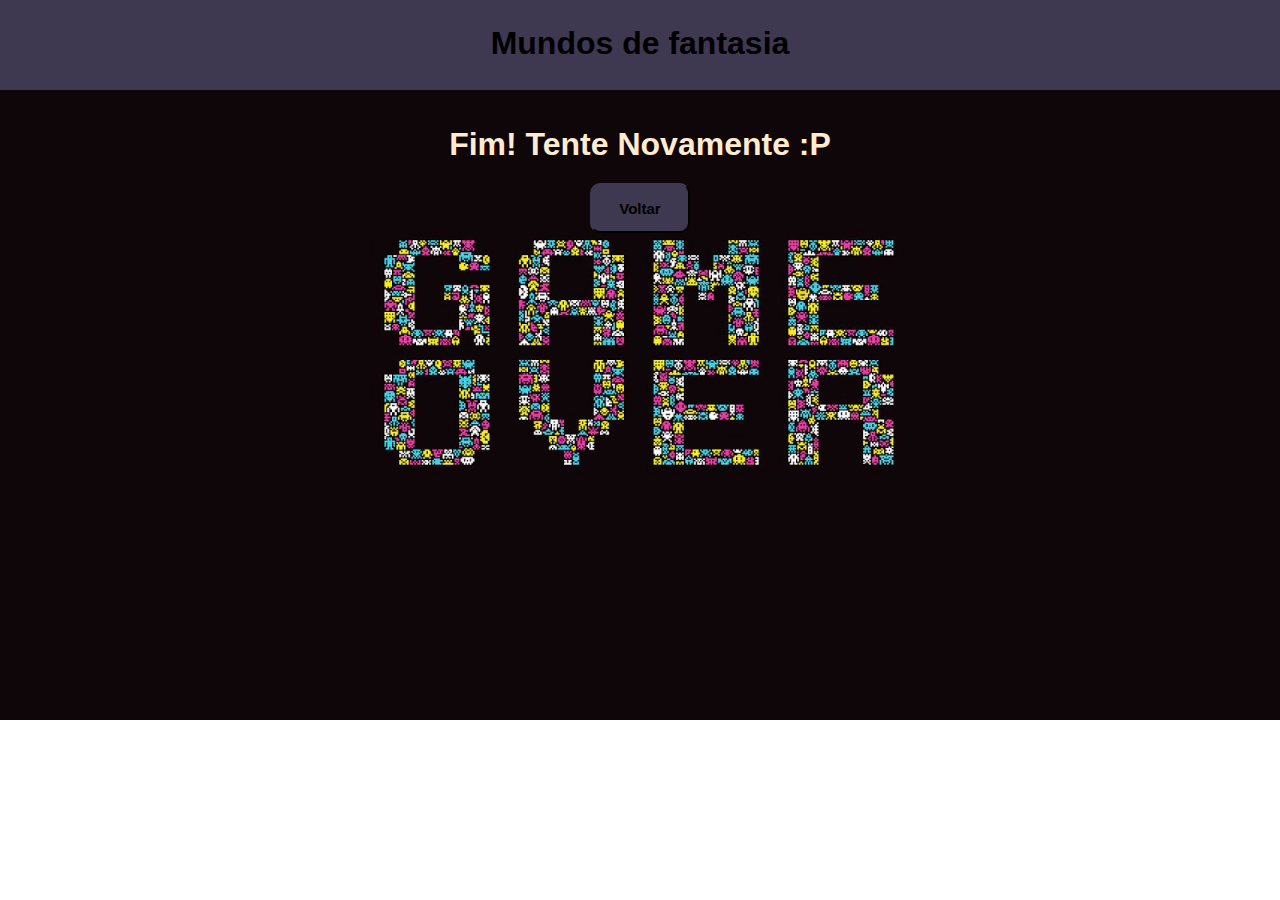
<file: final/over.html>
<!DOCTYPE html>
<html lang="pt-br">
<head>
    <meta charset="UTF-8">
    <meta http-equiv="X-UA-Compatible" content="IE=edge">
    <meta name="viewport" content="width=device-width, initial-scale=1.0">
    <link rel="stylesheet" type="text/css" href="/css/style.css">
    <script src= "/js/principal.js" ></script>
    <title>FIM</title>
</head>
<body class="over">
    <header>
		<div class="top">
			<a href="/index.html"><h1>Mundos de fantasia</h1></a>
		</div>
    </header>
    <br>
    <br>
    <div>
        <h1 class="over1">Fim! Tente Novamente :P</h1>
        <div class="botao11"><button class = "botao" onclick="voltar()">Voltar</button></div>
    </div>
    <div>
        
    </div>

</body>
</html>
</file>
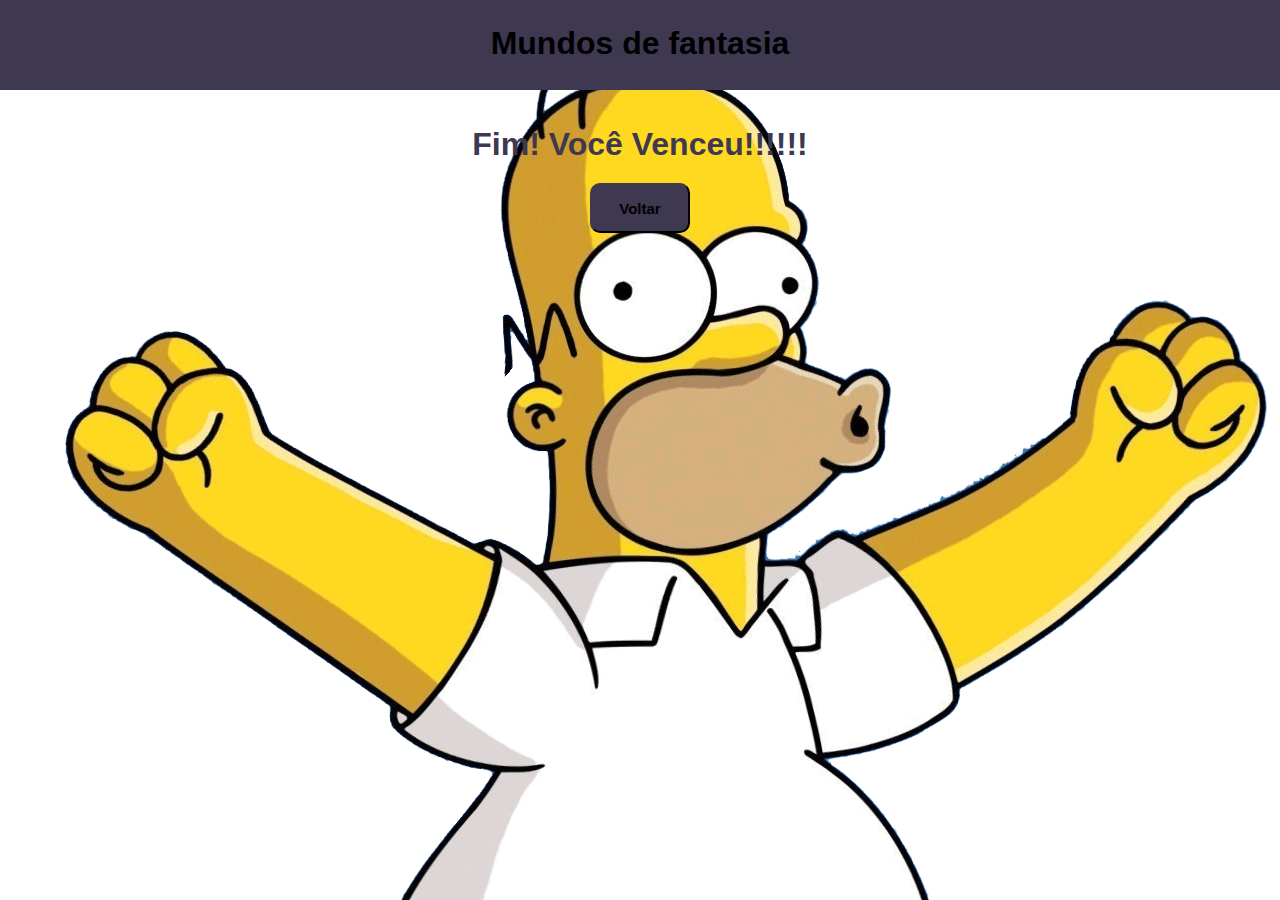
<file: final/yes.html>
<!DOCTYPE html>
<html lang="pt-br">
<head>
    <meta charset="UTF-8">
    <meta http-equiv="X-UA-Compatible" content="IE=edge">
    <meta name="viewport" content="width=device-width, initial-scale=1.0">
    <link rel="stylesheet" type="text/css" href="/css/style.css">
    <script src= "/js/principal.js" ></script>
    <title>FIM</title>
</head>
<body class="yes">
    <header>
		<div class="top">
			<a href="/index.html"><h1>Mundos de fantasia</h1></a>
		</div>
    </header>
    <br>
    <br>
    <div>
        <h1 class="yes1">Fim! Você Venceu!!!!!!</h1>
        <div class="botao11"><button class = "botao" onclick="voltar()">Voltar</button></div>
    </div>
    <div>
        
    </div>

</body>
</html>
</file>
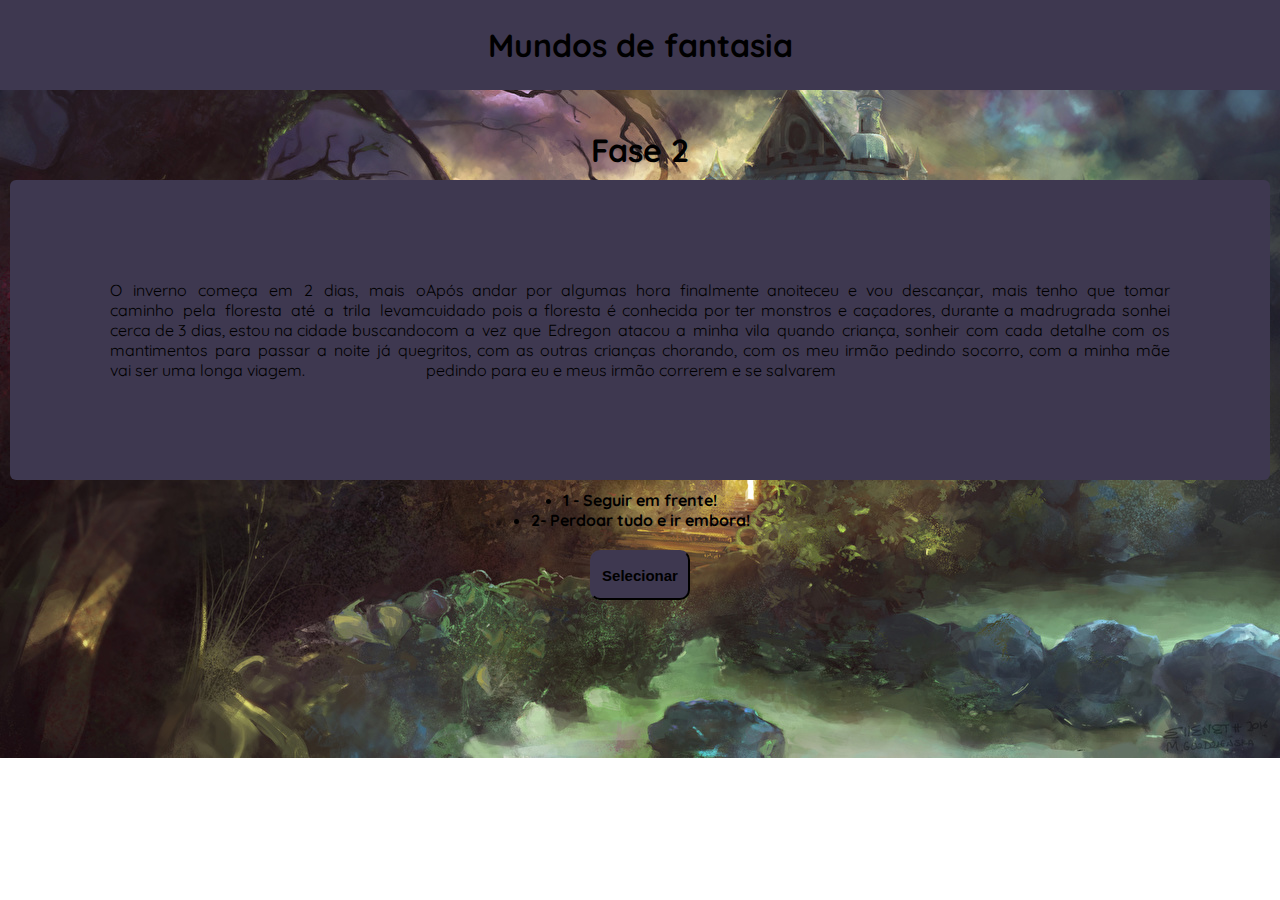
<file: fases/dracon/fase2.html>
<!DOCTYPE html>
<html lang="pt-br">
<head>
    <meta charset="UTF-8">
		<title>Heskan</title>
		<link rel="stylesheet" type="text/css" href="../../style.css" media="screen" />
		<link rel="preconnect" href="https://fonts.googleapis.com">
		<link rel="preconnect" href="https://fonts.gstatic.com" crossorigin>
		<link href="https://fonts.googleapis.com/css2?family=Quicksand&display=swap" rel="stylesheet">
		<script src= "../../principal.js" ></script>
</head>
<body>
	<header>
		<div class="top">
			<a href="../../fases/dracon/fase2.html"><h1>Mundos de fantasia</h1></a>
		</div>
	</header>
	<br>
	<br>
	<h1>Fase 2</h1>
 	<div class="perso">
		<div class="textofase1drag">
			<p>O inverno começa em 2 dias, mais o caminho pela floresta até a trila
        levam cerca de 3 dias, estou na cidade buscando mantimentos para passar
         a noite já que vai ser uma longa viagem.
      </p>
      <p>Após andar por algumas hora finalmente anoiteceu e vou descançar,
        mais tenho que tomar cuidado pois a floresta é conhecida por ter monstros 
        e caçadores,  durante a madrugrada sonhei com a vez que Edregon atacou a 
        minha vila quando criança, sonheir com cada detalhe com os gritos, com as
         outras crianças chorando, com os meu irmão pedindo socorro, com a minha 
         mãe pedindo para eu e meus irmão correrem e se salvarem
      </p>
			<br>
	
		</div>
		<ul class="escolha1">
			<li>1 - Seguir em frente!</li>
			<li>2- Perdoar tudo e ir embora!</li>
		</ul>
		<div class="botao11"><button class = "botao" onclick="escolha2drag()">Selecionar</button></div>
	</div>

</body>
</html>
</file>
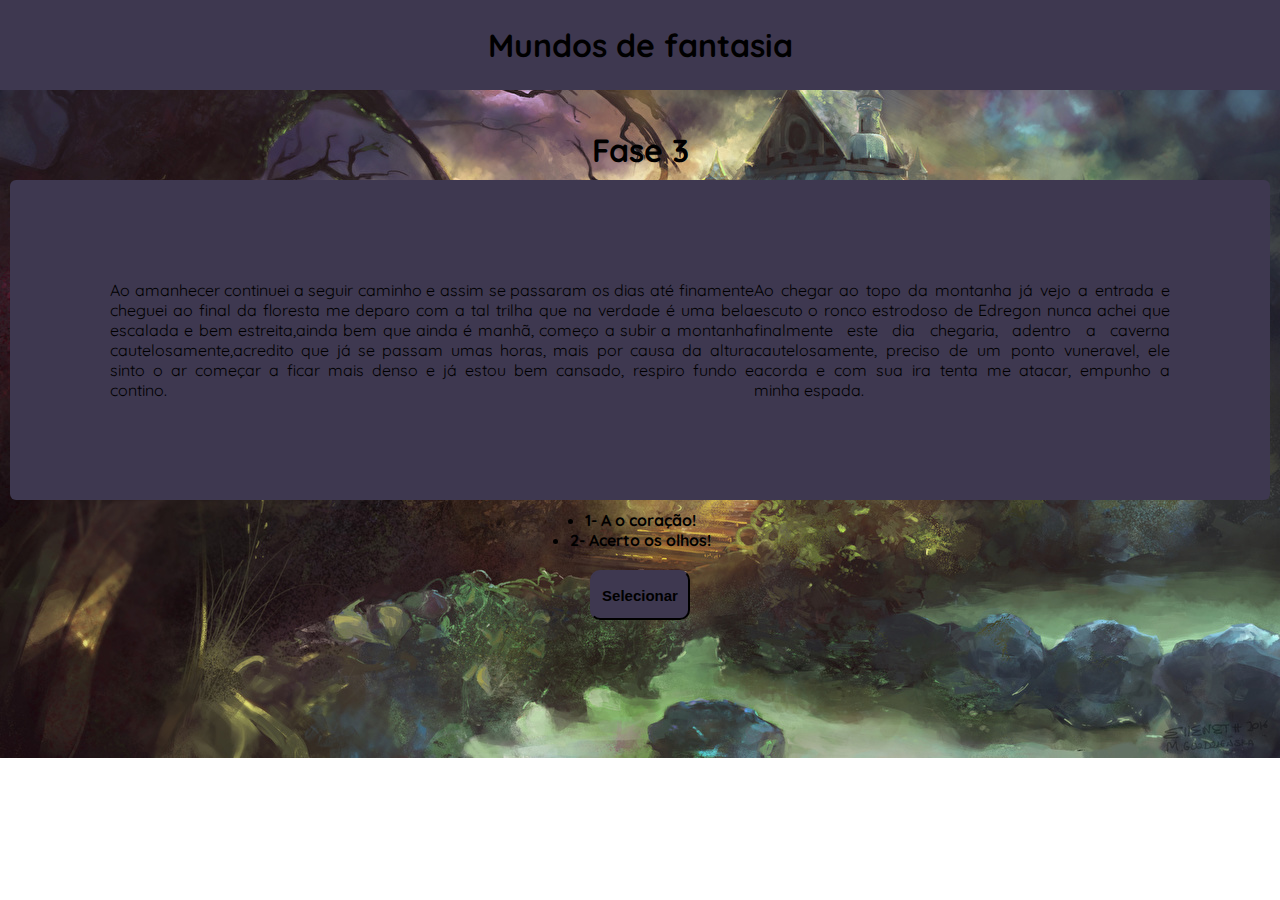
<file: fases/dracon/fase3.html>
<!DOCTYPE html>
<html lang="pt-br">
<head>
    <meta charset="UTF-8">
		<title>Heskan</title>
		<link rel="stylesheet" type="text/css" href="/css/style.css" media="screen" />
		<link rel="preconnect" href="https://fonts.googleapis.com">
		<link rel="preconnect" href="https://fonts.gstatic.com" crossorigin>
		<link href="https://fonts.googleapis.com/css2?family=Quicksand&display=swap" rel="stylesheet">
		<script src="../../principal.js" ></script>
</head>
<body>
	<header>
		<div class="top">
			<a href="../../index.html"><h1>Mundos de fantasia</h1></a>
		</div>
	</header>
	<br>
	<br>
	<h1>Fase 3</h1>
 	<div class="perso">
		<div class="textofase1drag">
			<p>Ao amanhecer continuei a seguir caminho e assim se passaram os
				dias até finamente  cheguei ao final da floresta me deparo com a tal
				trilha que na verdade é uma bela escalada e bem estreita,ainda bem que
				ainda é manhã, começo a subir a montanha cautelosamente,acredito que já se
				passam umas horas, mais por causa da altura sinto o ar começar a ficar
				mais denso e já estou bem cansado, respiro fundo e contino.</p>
			   
			   <p>Ao chegar ao topo da montanha já vejo a entrada e escuto o ronco 
			   estrodoso de Edregon nunca achei que finalmente este dia chegaria, 
			   adentro a caverna cautelosamente, preciso de um ponto vuneravel, 
			   ele acorda e com sua ira tenta me atacar, empunho a minha espada.</p>
	
		</div>
		<ul class="escolha1">
			<li>1- A o coração!</li>
			<li>2- Acerto os olhos!</li>
		</ul>
		<div class="botao11"><button class = "botao" onclick="escolha3drag()">Selecionar</button></div>
	</div>

</body>
</html>
</file>
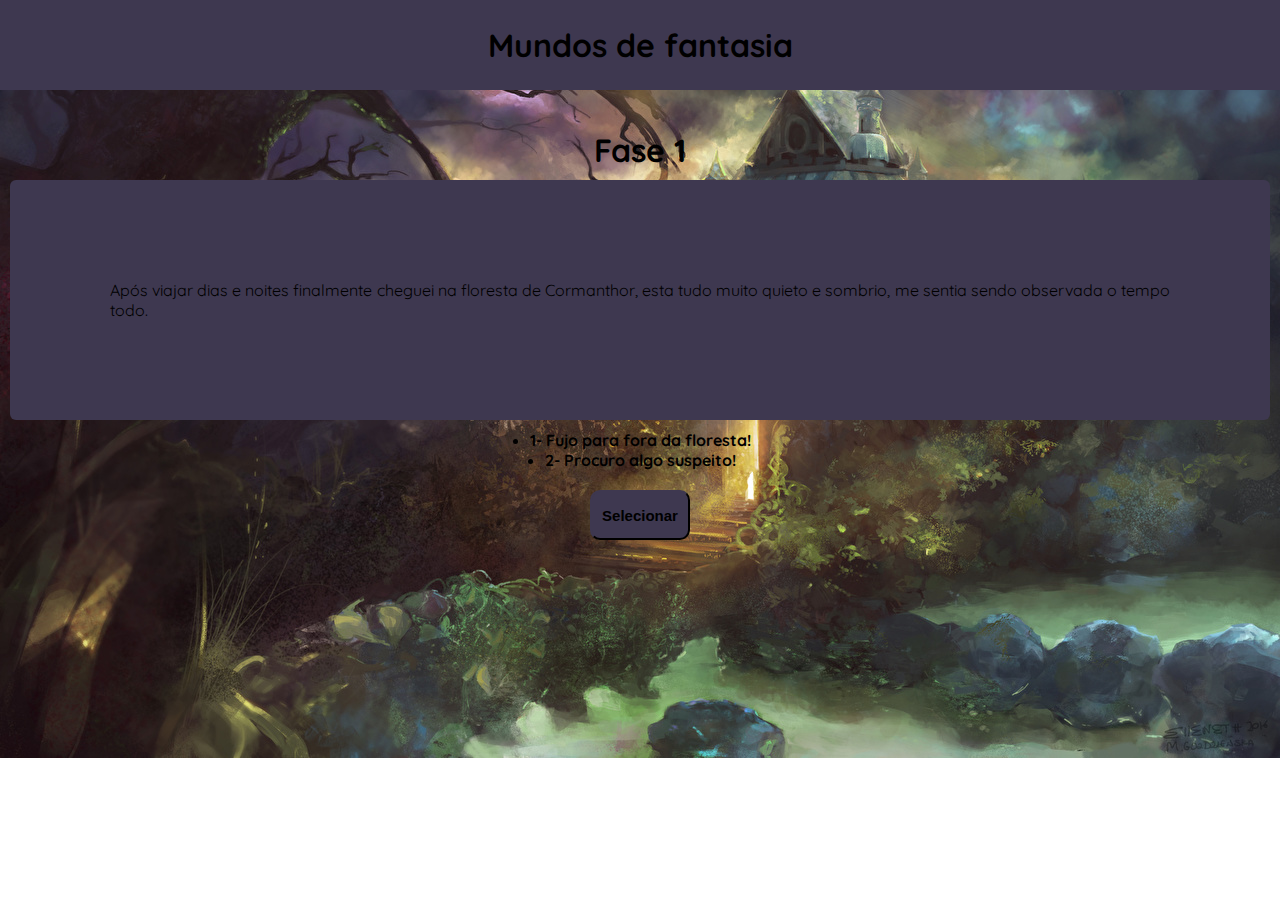
<file: fases/elfa/fase1.html>
<!DOCTYPE html>
<html lang="pt-br">
<head>
    <meta charset="UTF-8">
		<title>Ahinar</title>
		<link rel="stylesheet" type="text/css" href="/css/style.css" media="screen" />
		<link rel="preconnect" href="https://fonts.googleapis.com">
		<link rel="preconnect" href="https://fonts.gstatic.com" crossorigin>
		<link href="https://fonts.googleapis.com/css2?family=Quicksand&display=swap" rel="stylesheet">
		<script src= "../../principal.js" ></script>
</head>
<body>
	<header>
		<div class="top">
			<a href="/index.html"><h1>Mundos de fantasia</h1></a>
		</div>
	</header>
	<br>
	<br>
	<h1>Fase 1</h1>
 	<div class="perso">
		<div class="textofase1elf">
			<p>Após viajar dias e noites finalmente cheguei na floresta 
				de Cormanthor, esta tudo muito quieto e sombrio, me sentia sendo 
				observada o tempo todo.</p>
			<br>
	
		</div>
		<ul class="escolha1">
			<li>1- Fujo para fora da floresta!</li>
			<li>2- Procuro algo suspeito!</li>
		</ul>
		<div class="botao11"><button class = "botao" onclick="escolha1elf()">Selecionar</button></div>
	</div>

</body>
</html>
</file>
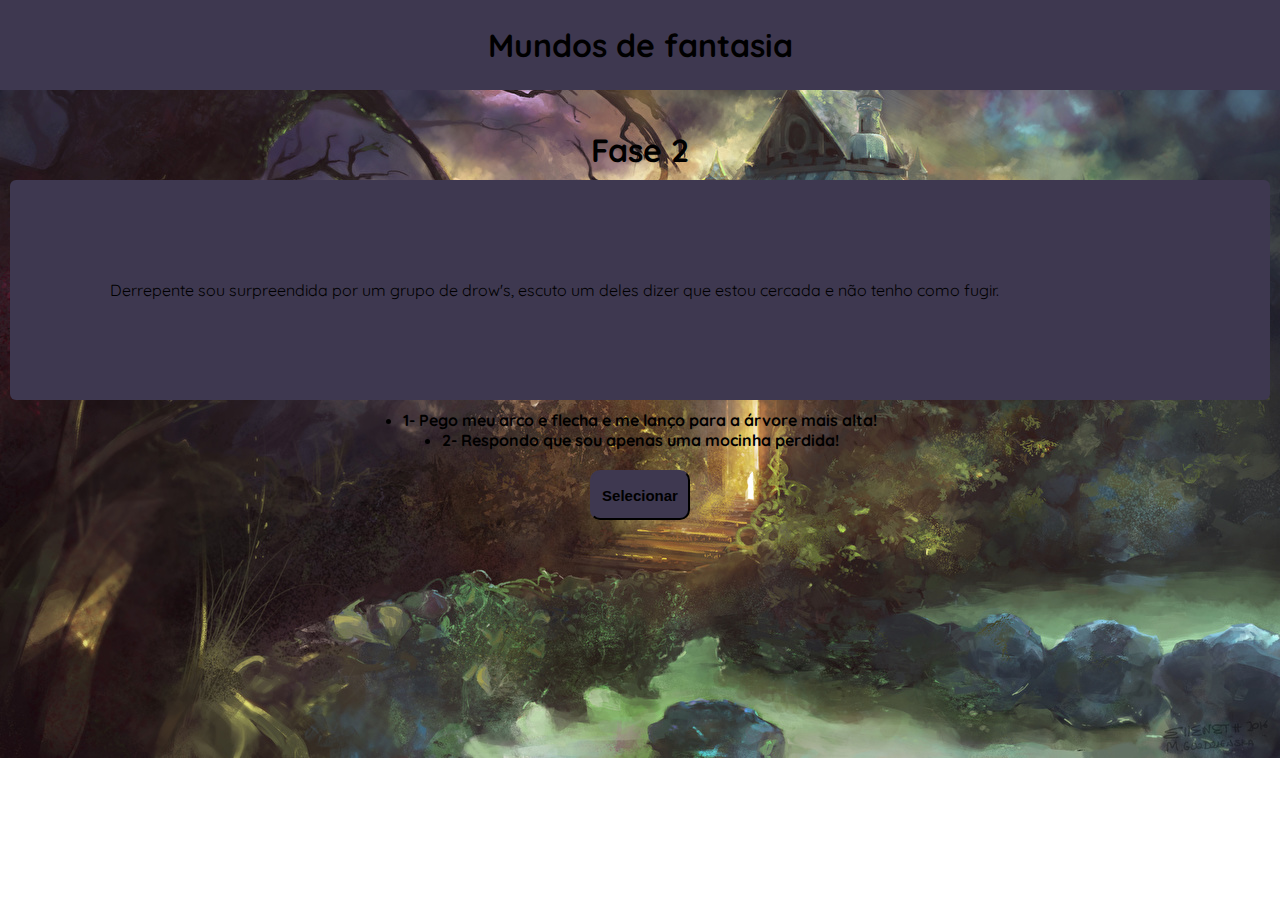
<file: fases/elfa/fase2.html>
<!DOCTYPE html>
<html lang="pt-br">
<head>
    <meta charset="UTF-8">
		<title>Ahinar</title>
		<link rel="stylesheet" type="text/css" href="/css/style.css" media="screen" />
		<link rel="preconnect" href="https://fonts.googleapis.com">
		<link rel="preconnect" href="https://fonts.gstatic.com" crossorigin>
		<link href="https://fonts.googleapis.com/css2?family=Quicksand&display=swap" rel="stylesheet">
		<script src= "/js/principal.js" ></script>
</head>
<body>
	<header>
		<div class="top">
			<a href="/index.html"><h1>Mundos de fantasia</h1></a>
		</div>
	</header>
	<br>
	<br>
	<h1>Fase 2</h1>
 	<div class="perso">
		<div class="textofase1elf">
			<p>Derrepente sou surpreendida por um grupo de drow's, 
				escuto um deles dizer que estou cercada e não tenho como fugir.</p>
			<br>
	
		</div>
		<ul class="escolha1">
			<li>1- Pego meu arco e flecha e me lanço para a árvore mais alta!</li>
			<li>2- Respondo que sou apenas uma mocinha perdida!</li>
		
		</ul>
		<div class="botao11"><button class = "botao" onclick="escolha2elf()">Selecionar</button></div>
	</div>

</body>
</html>
</file>
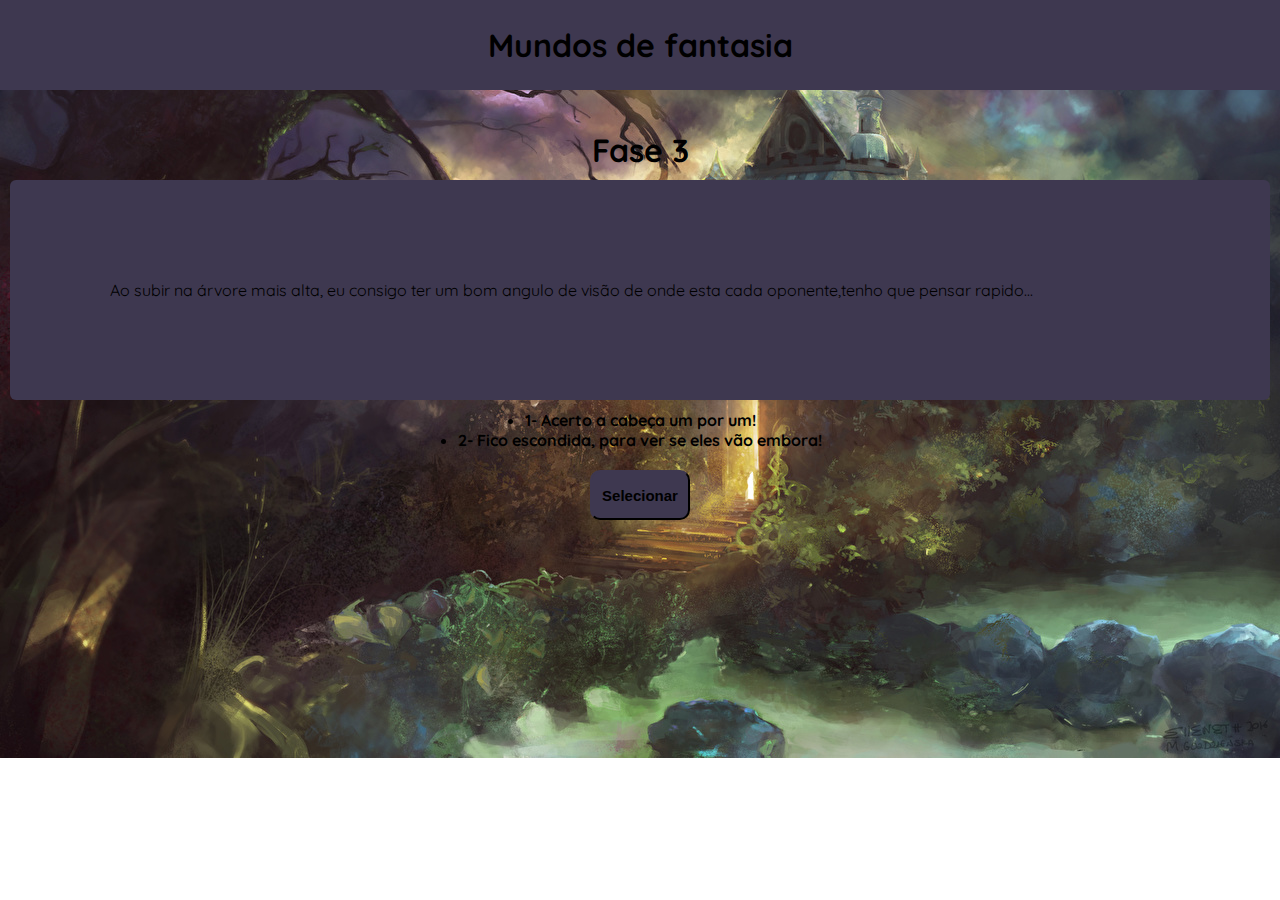
<file: fases/elfa/fase3.html>
<!DOCTYPE html>
<html lang="pt-br">
<head>
    <meta charset="UTF-8">
		<title>Ahinar</title>
		<link rel="stylesheet" type="text/css" href="/css/style.css" media="screen" />
		<link rel="preconnect" href="https://fonts.googleapis.com">
		<link rel="preconnect" href="https://fonts.gstatic.com" crossorigin>
		<link href="https://fonts.googleapis.com/css2?family=Quicksand&display=swap" rel="stylesheet">
		<script src= "/js/principal.js" ></script>
</head>
<body>
	<header>
		<div class="top">
			<a href="/index.html"><h1>Mundos de fantasia</h1></a>
		</div>
	</header>
	<br>
	<br>
	<h1>Fase 3</h1>
 	<div class="perso">
		<div class="textofase1elf">
			<p>Ao subir na árvore mais alta, eu consigo ter um bom angulo 
				de visão de onde esta cada oponente,tenho que pensar rapido...
			</p>
			<br>
	
		</div>
		<ul class="escolha1">
			<li>1- Acerto a cabeça um por um!</li>
			<li>2- Fico escondida, para ver se eles vão embora!</li>
		</ul>
		<div class="botao11"><button class = "botao" onclick="escolha3elf()">Selecionar</button></div>
	</div>

</body>
</html>
</file>
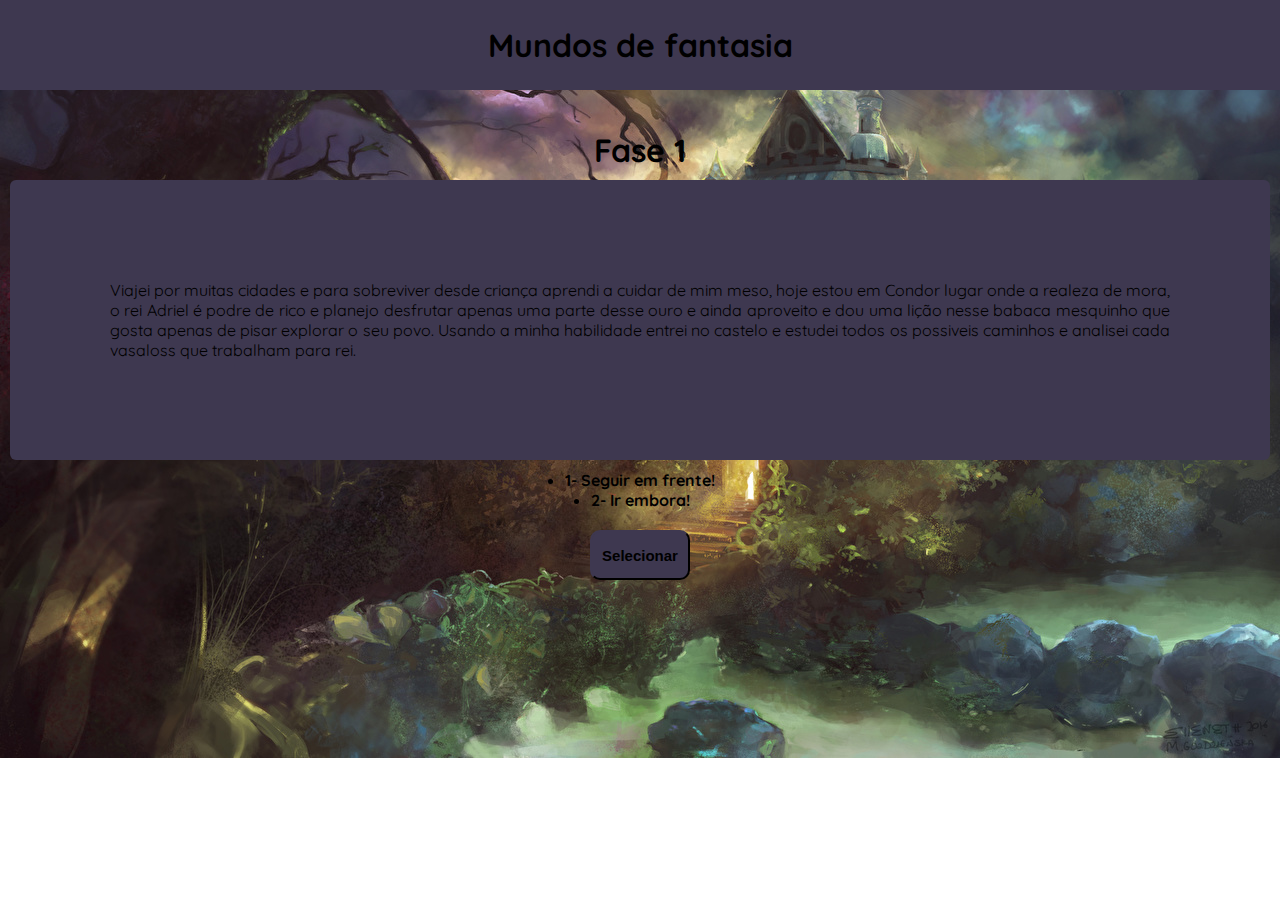
<file: fases/transmorfo/fase1.html>
<!DOCTYPE html>
<html lang="pt-br">
<head>
    <meta charset="UTF-8">
		<title>Bertram</title>
		<link rel="stylesheet" type="text/css" href="/css/style.css" media="screen" />
		<link rel="preconnect" href="https://fonts.googleapis.com">
		<link rel="preconnect" href="https://fonts.gstatic.com" crossorigin>
		<link href="https://fonts.googleapis.com/css2?family=Quicksand&display=swap" rel="stylesheet">
		<script src= "../../principal.js" ></script>
</head>
<body>
	<header>
		<div class="top">
			<a href="/index.html"><h1>Mundos de fantasia</h1></a>
		</div>
	</header>
	<br>
	<br>
	<h1>Fase 1</h1>
 	<div class="perso">
		<div class="textofase1drag">
			<p>
				Viajei por muitas cidades e para sobreviver desde criança aprendi a cuidar de mim meso, 
				hoje estou em Condor lugar onde a realeza de mora, o rei Adriel é podre de rico e planejo desfrutar 
				apenas uma parte desse ouro e ainda aproveito e dou uma lição nesse babaca mesquinho que gosta apenas 
				de pisar explorar o seu povo. Usando a minha habilidade entrei no castelo e estudei todos os possiveis 
				caminhos e analisei cada vasaloss que trabalham para rei.
			</p>
			<br>
	
		</div>
		<ul class="escolha1">
			<li>1- Seguir em frente!</li>
			<li>2- Ir embora!</li>
		</ul>
		<div class="botao11"><button class = "botao" onclick="escolha1trans()">Selecionar</button></div>
	</div>

</body>
</html>
</file>
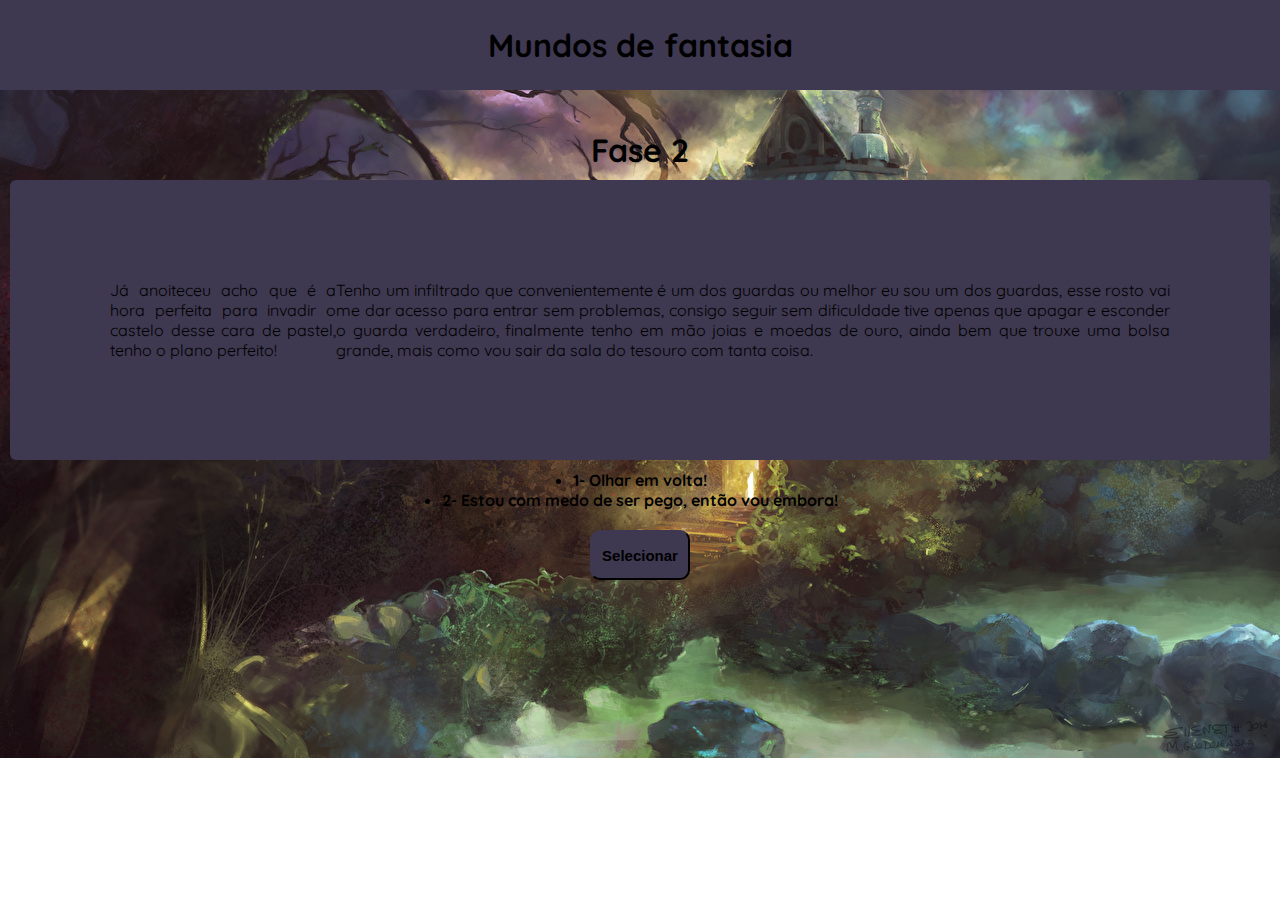
<file: fases/transmorfo/fase2.html>
<!DOCTYPE html>
<html lang="pt-br">
<head>
    <meta charset="UTF-8">
		<title>Bertram</title>
		<link rel="stylesheet" type="text/css" href="/css/style.css" media="screen" />
		<link rel="preconnect" href="https://fonts.googleapis.com">
		<link rel="preconnect" href="https://fonts.gstatic.com" crossorigin>
		<link href="https://fonts.googleapis.com/css2?family=Quicksand&display=swap" rel="stylesheet">
		<script src= "/js/principal.js" ></script>
</head>
<body>
	<header>
		<div class="top">
			<a href="/index.html"><h1>Mundos de fantasia</h1></a>
		</div>
	</header>
	<br>
	<br>
	<h1>Fase 2</h1>
 	<div class="perso">
		<div class="textofase1drag">
			<p>
				Já anoiteceu acho que é a hora perfeita para invadir o 
				castelo desse cara de pastel, tenho o plano perfeito!
			</p>
			<p>
				Tenho um infiltrado que convenientemente é um dos guardas 
				ou melhor eu sou um dos guardas, esse rosto vai me dar acesso para 
				entrar sem problemas, consigo seguir sem dificuldade tive apenas que 
				apagar e esconder o guarda verdadeiro, finalmente tenho em mão joias 
				e moedas de ouro, ainda bem que trouxe uma bolsa grande, mais como vou 
				sair da sala do tesouro com tanta coisa.
			</p>
			<br>
	
		</div>
		<ul class="escolha1">
			<li>1- Olhar em volta!</li>
			<li>2- Estou com medo de ser pego, então vou embora!</li>
		</ul>
		<div class="botao11"><button class = "botao" onclick="escolha2trans()">Selecionar</button></div>
	</div>

</body>
</html>
</file>
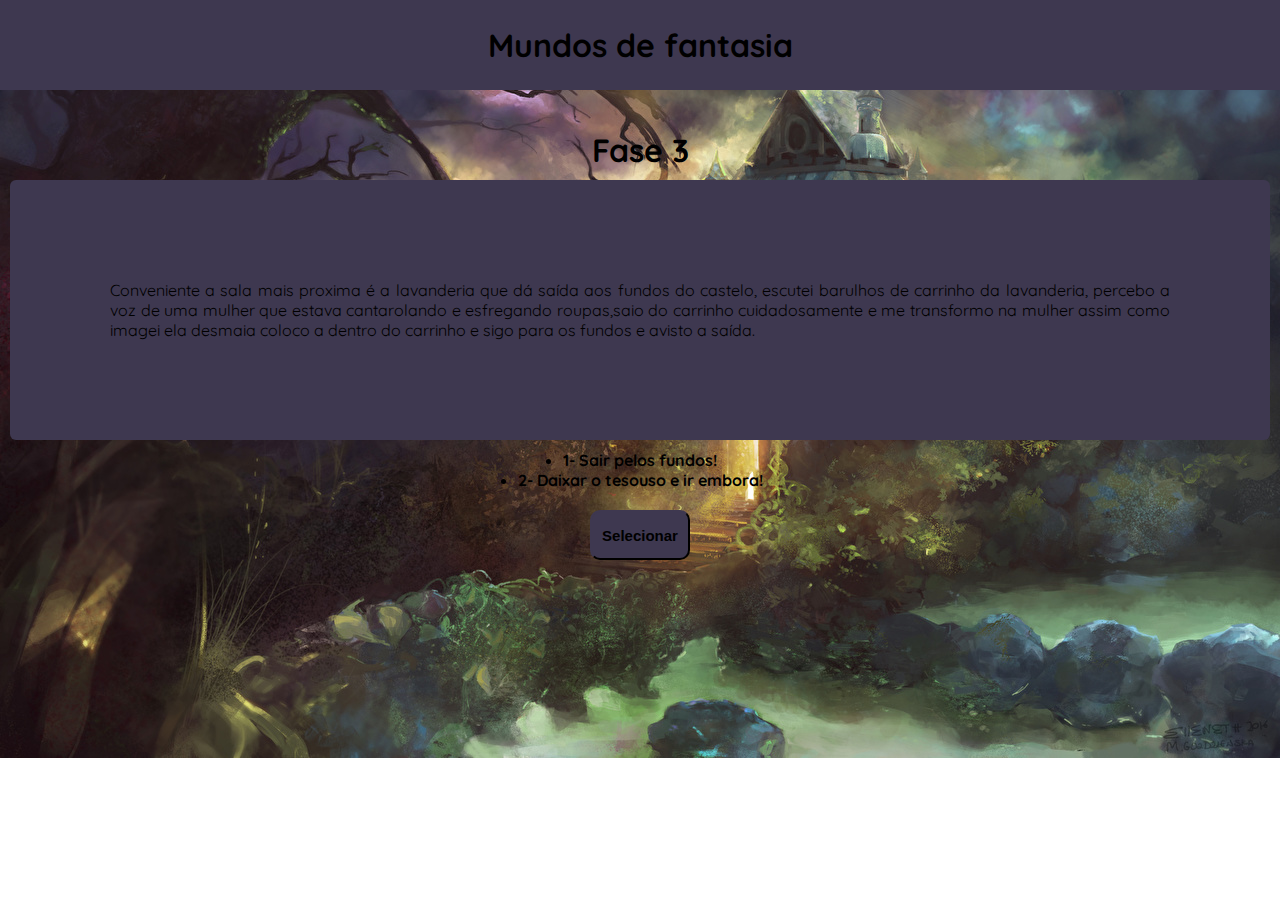
<file: fases/transmorfo/fase3.html>
<!DOCTYPE html>
<html lang="pt-br">
<head>
    <meta charset="UTF-8">
		<title>Bertram</title>
		<link rel="stylesheet" type="text/css" href="/css/style.css" media="screen" />
		<link rel="preconnect" href="https://fonts.googleapis.com">
		<link rel="preconnect" href="https://fonts.gstatic.com" crossorigin>
		<link href="https://fonts.googleapis.com/css2?family=Quicksand&display=swap" rel="stylesheet">
		<script src= "/js/principal.js" ></script>
</head>
<body>
	<header>
		<div class="top">
			<a href="/index.html"><h1>Mundos de fantasia</h1></a>
		</div>
	</header>
	<br>
	<br>
	<h1>Fase 3</h1>
 	<div class="perso">
		<div class="textofase1drag">
			<p>Conveniente a sala mais proxima é a lavanderia que dá saída aos fundos do castelo,
				escutei barulhos de carrinho da lavanderia, percebo a voz de uma mulher que estava 
				cantarolando e esfregando roupas,saio do carrinho cuidadosamente e me transformo na
			   mulher assim como imagei ela desmaia coloco a dentro do carrinho e sigo para os fundos 
			   e avisto a saída.</p>	
			<br>
	
		</div>
		<ul class="escolha1">
			<li>1- Sair pelos fundos!</li>
			<li>2- Daixar o tesouso e ir embora!</li>
		</ul>
		<div class="botao11"><button class = "botao" onclick="escolha3trans()">Selecionar</button></div>
	</div>

</body>
</html>
</file>
<file: css/style.css>
*{
	box-sizing: border-box;
  margin: 0;
  padding: 0;
  font-family: 'Quicksand', sans-serif;
 }

 body{
  background-image: url("../imag/fundo.jpg");
  background-size: cover;
  background-repeat: no-repeat;
  
}

p{
text-align: justify;
}

h1 {
	text-align: center;

}
h2{
	text-align: center;
}
.top {
  background-color: #3e3850;
  padding-top: 25px;
  
  height: 90px;
}

.container{
  display: flex;
  justify-content: space-evenly;
  align-items: center;
  padding: 100px;
}
.caixa1{
  background-color: #3e3850;
  padding: 33px;
  margin: 10px;
  text-align: center;
  border-radius: 6px;
}

.caixa2{
  background-color: #3e3850;
  padding: 36px;
  margin: 10px;
  text-align: center;
  border-radius: 6px;
}
.caixa3{
  background-color: #3e3850;
  padding: 30px;
  margin: 10px;
  text-align: center;
  border-radius: 6px;
}
img {
  max-width:500px;
  max-height:350px;
  text-align: center;
  border-radius: 4px;
}

.over{
  background-image: url(/imag/over.jpg);
  background-repeat: no-repeat;
}
.yes{
  background-image: url(/imag/yes.gif);
  background-repeat: no-repeat;
}
#teste{
  position:relative
}
#teste:hover{
  top:-2px;
  box-shadow:0 2px 2px #666
}

a {
  text-decoration: none;
  color: black;
  padding-left: 0;
  padding-right: 0;
}

.textofase1drag {
  display: flex;
  align-items: center;
  padding: 100px;
  background-color: #3e3850;
  margin: 10px;
  text-align: center;
  border-radius: 6px;
}

.textofase1elf {
  display: flex;
  align-items: center;
  padding: 100px;
  background-color: #3e3850;
  margin: 10px;
  text-align: center;
  border-radius: 6px;
}

.escolha1 {
  display: flex;
  flex-direction: column;
  font-weight: bold;
  align-items: center;
}

.botao11 {
  display: flex;
  flex-direction: column;
  font-weight: bold;
  align-items: center;
  padding: 20px;
  cursor: pointer;
}

.botao {
  background: #3e3850;
  color: black;
  border-style: outset;
  border-color: #3e3850;
  height: 50px;
  width: 100px;
  font: bold 15px arial, sans-serif;
  text-shadow:none;
  border-radius: 10px;
  cursor: pointer;
}

.over1 {
    text-align: center;
    color: blanchedalmond;
}

.yes1 {
  text-align: center;
  color: #3e3850;
}
</file>
<file: style.css>
*{
	box-sizing: border-box;
  margin: 0;
  padding: 0;
  font-family: 'Quicksand', sans-serif;
 }

 body{
  background-image: url("../imag/fundo.jpg");
  background-size: cover;
  background-repeat: no-repeat;
  
}

p{
text-align: justify;
}

h1 {
	text-align: center;

}
h2{
	text-align: center;
}
.top {
  background-color: #3e3850;
  padding-top: 25px;
  
  height: 90px;
}

.container{
  display: flex;
  justify-content: space-evenly;
  align-items: center;
  padding: 100px;
}
.caixa1{
  background-color: #3e3850;
  padding: 33px;
  margin: 10px;
  text-align: center;
  border-radius: 6px;
}

.caixa2{
  background-color: #3e3850;
  padding: 36px;
  margin: 10px;
  text-align: center;
  border-radius: 6px;
}
.caixa3{
  background-color: #3e3850;
  padding: 30px;
  margin: 10px;
  text-align: center;
  border-radius: 6px;
}
img {
  max-width:500px;
  max-height:350px;
  text-align: center;
  border-radius: 4px;
}

.over{
  background-image: url(/imag/over.jpg);
  background-repeat: no-repeat;
}
.yes{
  background-image: url(/imag/yes.gif);
  background-repeat: no-repeat;
}
#teste{
  position:relative
}
#teste:hover{
  top:-2px;
  box-shadow:0 2px 2px #666
}

a {
  text-decoration: none;
  color: black;
  padding-left: 0;
  padding-right: 0;
}

.textofase1drag {
  display: flex;
  align-items: center;
  padding: 100px;
  background-color: #3e3850;
  margin: 10px;
  text-align: center;
  border-radius: 6px;
}

.textofase1elf {
  display: flex;
  align-items: center;
  padding: 100px;
  background-color: #3e3850;
  margin: 10px;
  text-align: center;
  border-radius: 6px;
}

.escolha1 {
  display: flex;
  flex-direction: column;
  font-weight: bold;
  align-items: center;
}

.botao11 {
  display: flex;
  flex-direction: column;
  font-weight: bold;
  align-items: center;
  padding: 20px;
  cursor: pointer;
}

.botao {
  background: #3e3850;
  color: black;
  border-style: outset;
  border-color: #3e3850;
  height: 50px;
  width: 100px;
  font: bold 15px arial, sans-serif;
  text-shadow:none;
  border-radius: 10px;
  cursor: pointer;
}

.over1 {
    text-align: center;
    color: blanchedalmond;
}

.yes1 {
  text-align: center;
  color: #3e3850;
}
</file>
